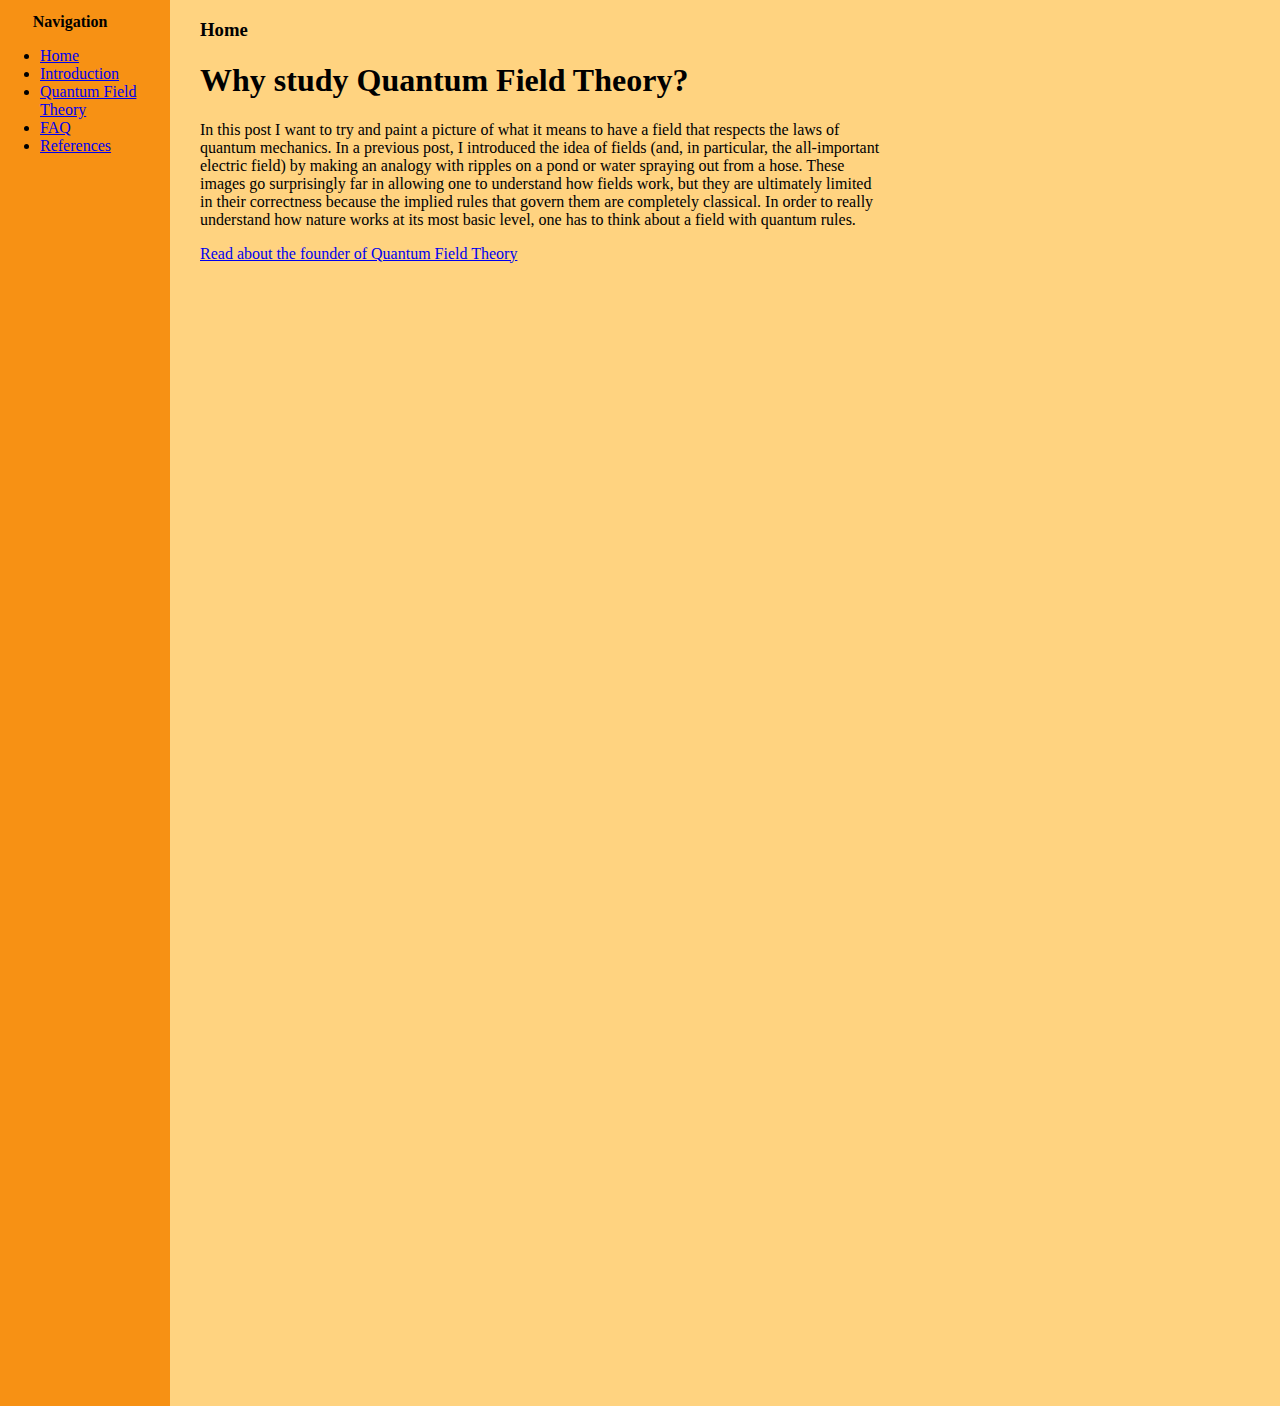
<file: index.html>
<!DOCTYPE html>
<html>

<!-- Header Tag of page -->
<head>
  <title>Quantum Field Theory HomePage</title>
  
  <!-- Character -->
  <meta charset="utf-8"/>
  
  <!-- Style of page linked to CSS file -->
  <link rel="stylesheet" type="text/css" href="main.css">
  
</head>

<!-- Body of Page -->
<body>

<!-- Container division -->
<div class = "container">
	
	<!-- naviation division -->
	<div class = "nav">
	<h2> Navigation </h2>
	
		<!-- List of things in navigation menu -->
		<ul>
		<li> <a href ="index.html"> Home </a> </li>
		<li> <a href="background.html">Introduction</a> </li>
		<li> <a href="QFT.html">Quantum Field Theory</a> </li>
		<li> <a href ="FAQ.html">FAQ </a> </li>
		<li> <a href="references.html">References</a> </li>
		</ul>
	</div>
	
	<!-- Main body division -->
	<div class = "main">
	
	
	<!--Page name -->
	<h3> Home </h3>
  
	<!-- Subheading -->
	<h1> Why study Quantum Field Theory? </h1>
	<!-- Paragraph of subheader-->
	<p> In this post I want to try and paint a picture of what it means to have a field that respects the laws of quantum mechanics.  In a previous post, I introduced the idea of fields (and, in particular, the all-important electric field) by making an analogy with ripples on a pond or water spraying out from a hose.  These images go surprisingly far in allowing one to understand how fields work, but they are ultimately limited in their correctness because the implied rules that govern them are completely classical.  In order to really understand how nature works at its most basic level, one has to think about a field with quantum rules.</p>
  
	<!-- Hyperlink -->
	<a href="https://en.wikipedia.org/wiki/Paul_Dirac"> Read about the founder of Quantum Field Theory </a>

</div>
</div>
</body>
</html>
</file>
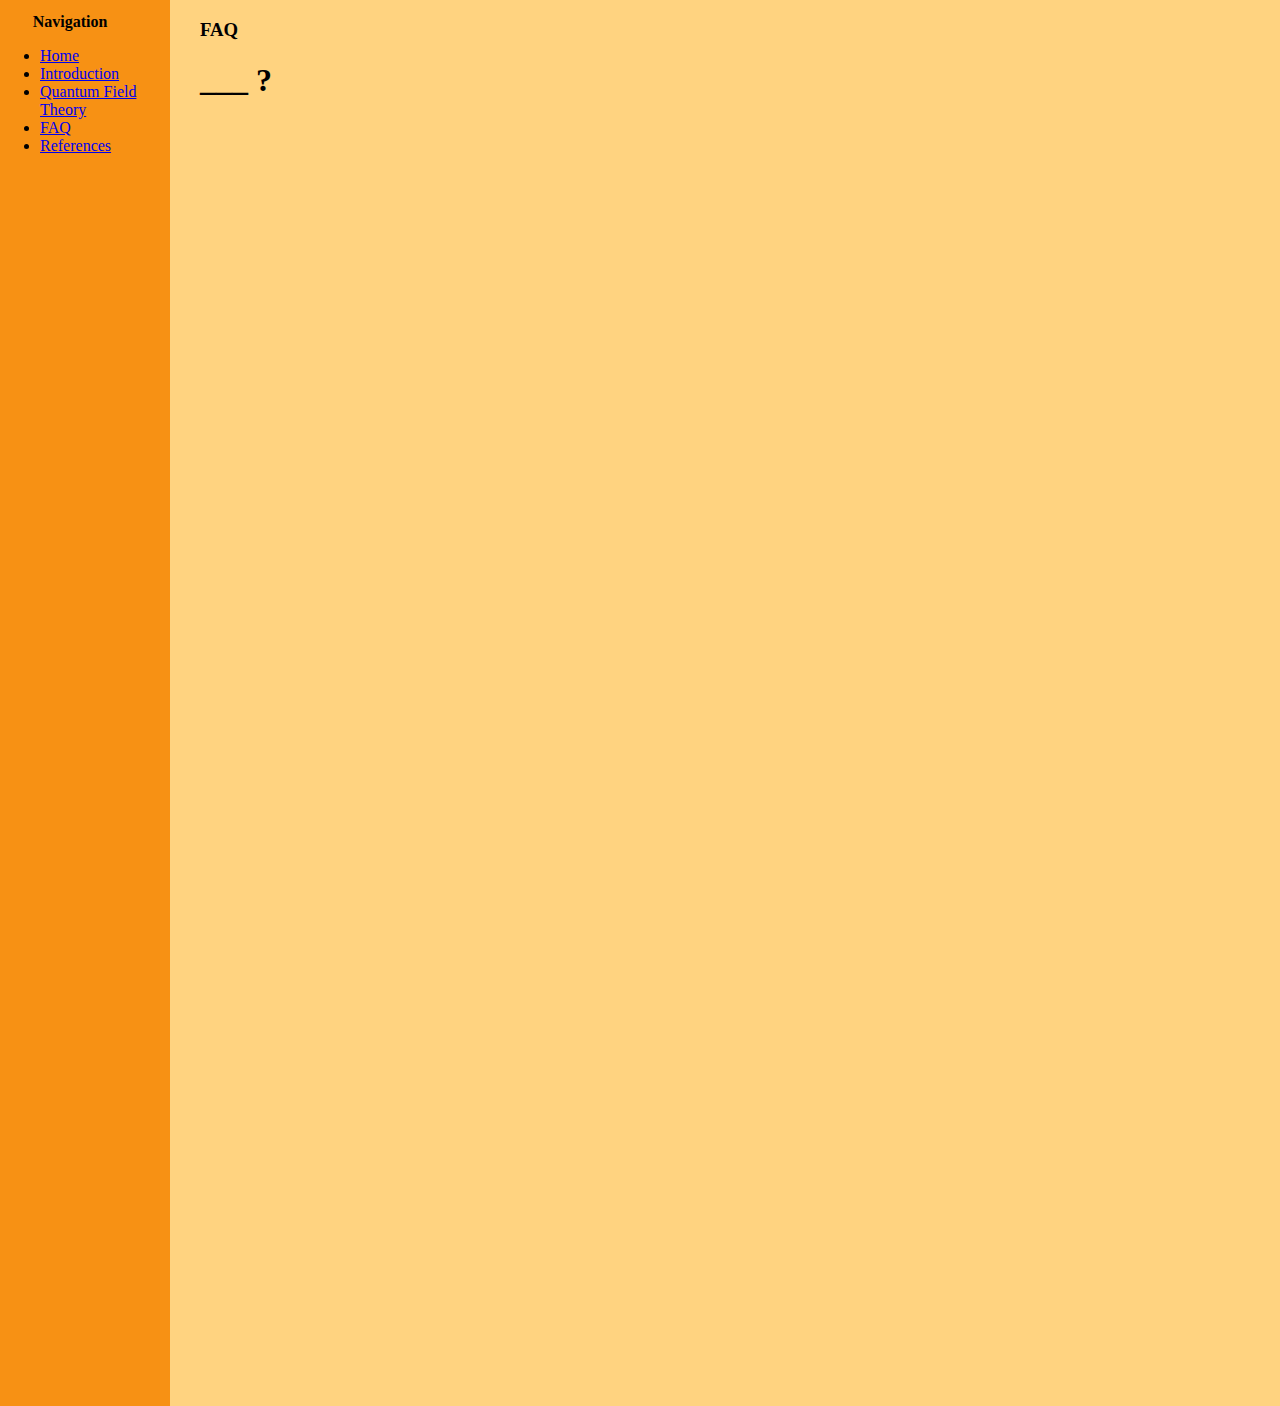
<file: FAQ.html>
<!DOCTYPE html>
<html>

<!-- Header Tag of page -->
<head>
  <title>Quantum Field Theory FAQ</title>
  
  <!-- Character -->
  <meta charset="utf-8"/>
  
  <!-- Style of page linked to CSS file -->
  <link rel="stylesheet" type="text/css" href="main.css">
  
</head>

<!-- Body of Page -->
<body>

<!-- Container division -->
<div class = "container">
	
	<!-- naviation division -->
	<div class = "nav">
	<h2> Navigation </h2>
	
		<!-- List of things in navigation menu -->
		<ul>
		<li> <a href ="index.html"> Home </a> </li>
		<li> <a href="background.html">Introduction</a> </li>
		<li> <a href="QFT.html">Quantum Field Theory</a> </li>
		<li> <a href ="FAQ.html">FAQ </a> </li>
		<li> <a href="references.html">References</a> </li>
		</ul>
	</div>
	
	<!-- Main body division -->
	<div class = "main">
	
	<!--Page name -->
  <h3> FAQ </h3>
  <h1> ___ ?</h1>


</div>
</div>

</body>
</html>
</file>
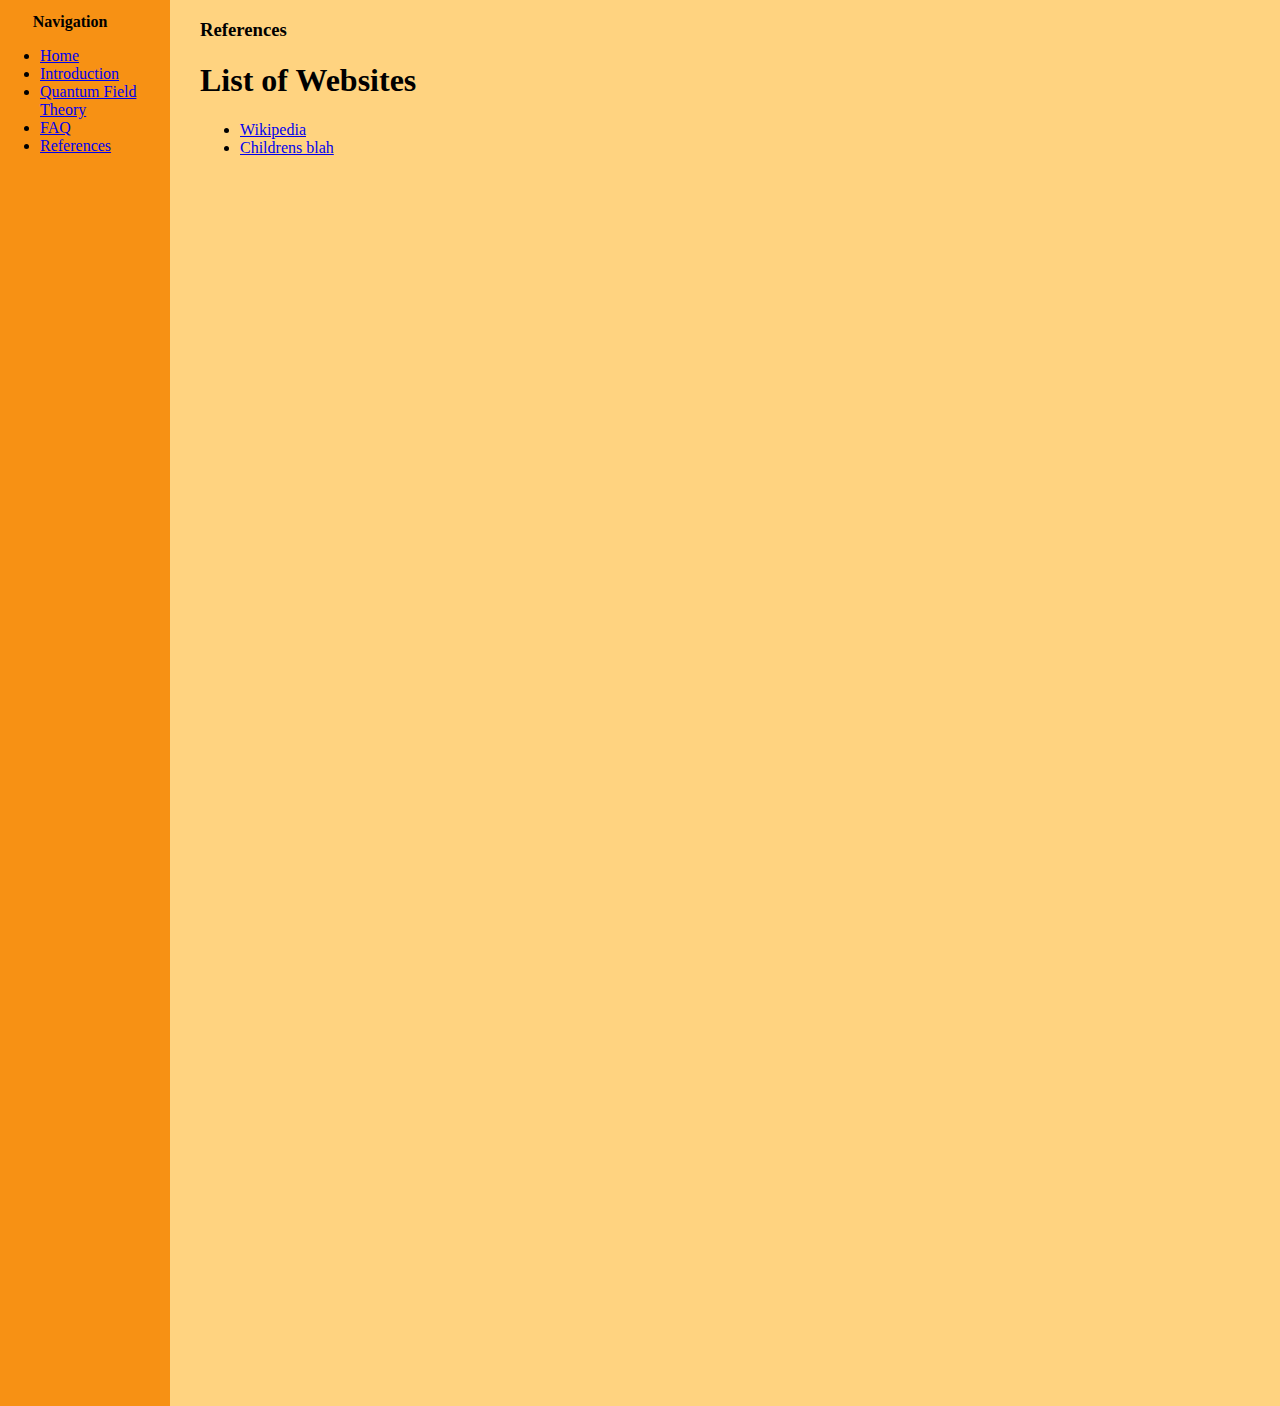
<file: references.html>
<!DOCTYPE html>
<html>

<!-- Header Tag of page -->
<head>
  <title>Quantum Field Theory references</title>
  
  <!-- Character -->
  <meta charset="utf-8"/>
  
  <!-- Style of page linked to CSS file -->
  <link rel="stylesheet" type="text/css" href="main.css">
  
</head>

<!-- Body of Page -->
<body>

<!-- Container division -->
<div class = "container">
	
	<!-- naviation division -->
	<div class = "nav">
	<h2> Navigation </h2>
	
		<!-- List of things in navigation menu -->
		<ul>
		<li> <a href ="index.html"> Home </a> </li>
		<li> <a href="background.html">Introduction</a> </li>
		<li> <a href="QFT.html">Quantum Field Theory</a> </li>
		<li> <a href ="FAQ.html">FAQ </a> </li>
		<li> <a href="references.html">References</a> </li>
		</ul>
	</div>
	
	<!-- Main body division -->
	<div class = "main">
	
	<!--Page name -->
	<h3> References </h3>
	
	<!-- Subheading -->
	<h1> List of Websites</h1>
	<ul>
	<li> <a href="https://en.wikipedia.org/wiki/Quantum_field_theory"> Wikipedia </a> </li>
	<li> <a href="https://en.wikipedia.org/wiki/Quantum_field_theory"> Childrens blah </a>
 


</div>
</div>

</body>
</html>
</file>
<file: main.css>
/*body */
html, body {
  font-family: britannic-bold;
  margin: 0;
  width: 100%;
  
  /*length*/
  height: 125%;
}

/* container division */
.container {
  display: flex;
}

/* main division */
.main {
	background-color: #FFD380;
  padding-left: 30px;
  min-width: 75%;
}

/* navigation division */
.nav {
  background-color: #F79114;
  max-width: 25%;
  min-width: 140px;
  flex: 1;
}

/* navigation bar characters */
.nav h1 {
  padding-left: 20px;
}

div {
  padding-right: 30px;
  height: 100%;
  width: 100%;
}

/* subheading style */
h1 {
  font-size: 2rem;
}

/* navigation character */
h2{
	text-align: center;
	font-size: 1rem;
}

/* page title style */
h3{
 font-size: small-caption;
}

/* paragraph style */
p {
  max-width: 65%;
  min-width: 500px;
}

img {
	mix-blend-mode: multiply;
}
</file>
